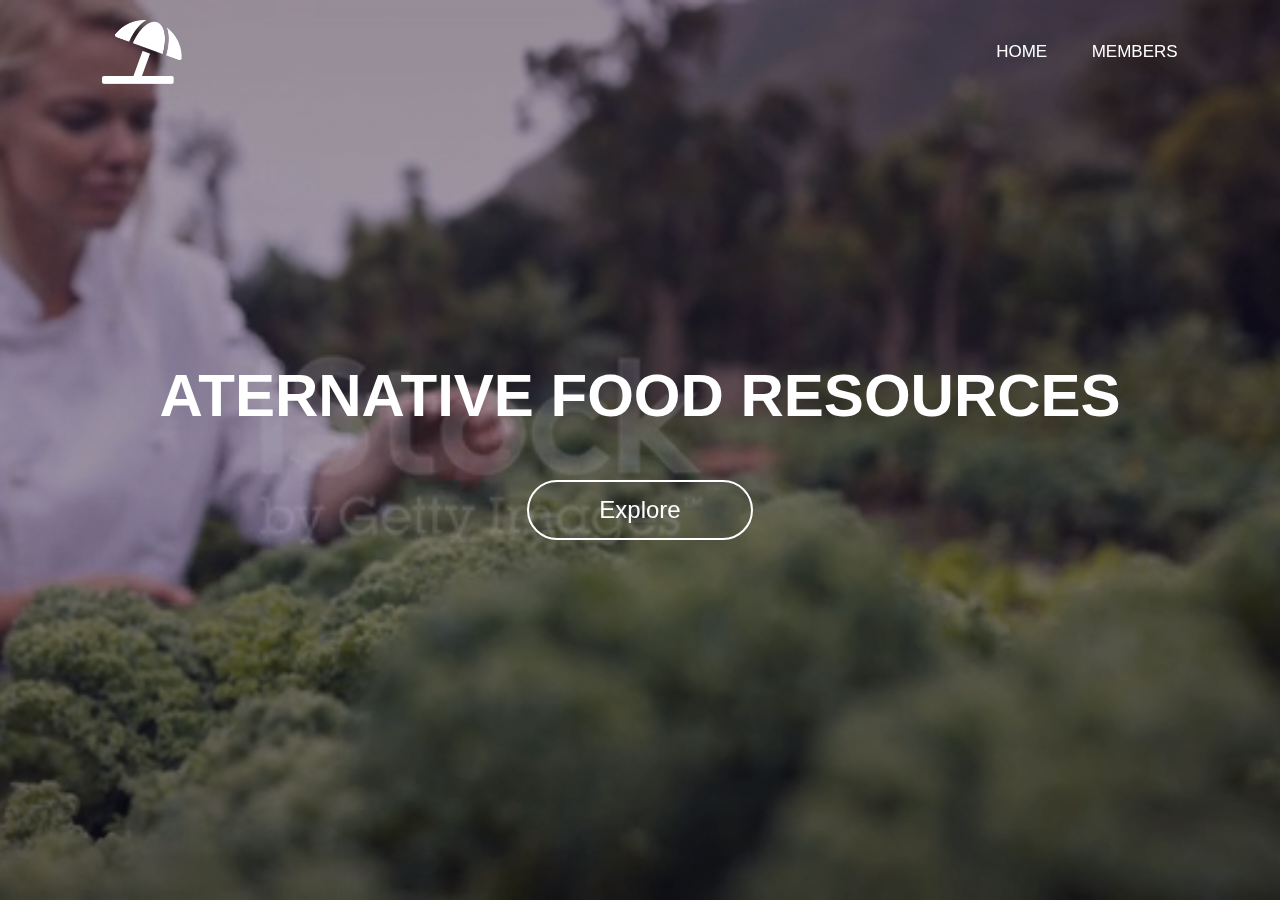
<file: index.html>
<!DOCTYPE html>
<html lang="en">
<head>
    <meta charset="UTF-8">
    <meta name="viewport" content="width=device-width, initial-scale=1.0">
    <title>Alternative Food Resources</title>
    <link rel="stylesheet" href="home.css">
</head>
<body>
    <div class="hero">
        <video autoplay loop muted plays-inline class="hh">
            <source src="vedio.mp4" type="video/mp4">
        </video>

        <nav>
            <img src="logo.png" class="logo">
            <ul>
                <li><a href="#">HOME</a></li>
                <li><a href="image.html">MEMBERS</a></li>
                
            </ul>
        </nav>
        <div class="content">
            <h1>ATERNATIVE FOOD RESOURCES</h1>
            <a href="hh.html">Explore</a>
        </div>
    </div>
</body>
</html>
</file>
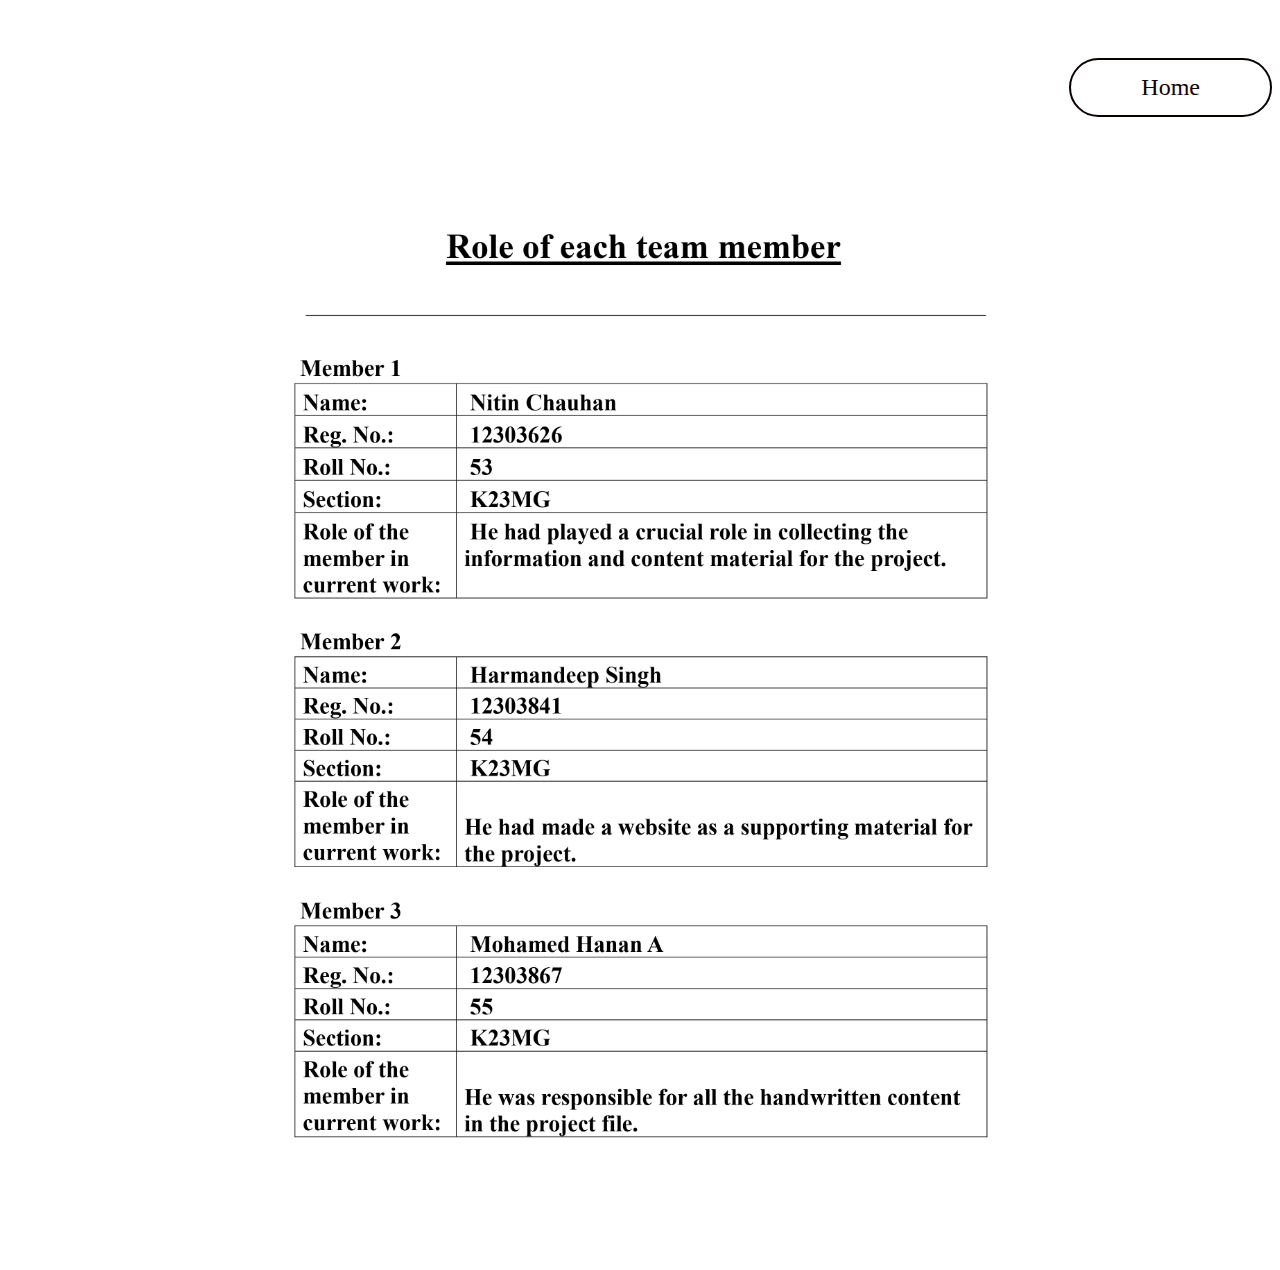
<file: image.html>
<!DOCTYPE html>
<html lang="en">
<head>
    <meta charset="UTF-8">
    <meta name="viewport" content="width=device-width, initial-scale=1.0">
    <title>Alternative Food Resources</title>
    <style>
        *{
            background-image: url(https://th.bing.com/th/id/OIP.ZQr3ekhWdAE6wPnnwm2FIAHaE8?pid=ImgDet&rs=1);
        }
        .baltej{
            width: 70%;
            height: auto;
            display: block;
            margin: auto;
        }
        .content{
            text-align: right;
        }
        .content a:hover{
            color: #fe4006;
            transition: all 0.4s ease 0s;
        }
        .content a{
            text-decoration: none;
            display: inline-block;
            color: rgb(19, 0, 0);
            top: 0;
            font-size: 24px;
            border: 2px solid rgb(9, 0, 0);
            padding: 14px 70px;
            border-radius: 50px;
            margin-top: 50px;
        }
    </style>
</head>
<body>
    <div class="content">
        <a href="index.html">Home</a>
    </div>
    <img src="teamimage.jpg" class="baltej">
</body>
</html>
</file>
<file: home.css>
*{
    margin: 0;
    padding: 0;
    box-sizing: border-box;
    font-family: 'Poppins', sans-serif;
}

.hero{
    width: 100%;
    height: 100vh;
    background-image: linear-gradient(rgba(12,3,51,0.3),rgba(12,3,51,0.3));
    position: relative;
    padding: 0 5%;
    display: flex;
    align-items: center;
    justify-content: center;
}

nav{
    width: 100%;
    position: absolute;
    top: 0;
    left: 0;
    padding: 20px 8%;
    display: flex;
    align-items: center;
    justify-content: space-between;

}
nav .logo{
    width: 80px;
}
nav ul li{
    list-style: none;
    display: inline-block;
    margin-left: 40px;
}
nav li a:hover{
    color: #ff8c69;
    transition: all 0.4s ease 0s;
}
nav ul li a{
    text-decoration: none;
    color: white;
    font-size: 17px;
}
.content{
    text-align: center;
}
.content a:hover{
    color: #ff8c69;
    transition: all 0.4s ease 0s;
}

.content h1{
    font-size: 60px;
    color: white;
    font-weight: 600;
    transition: 0.2s;
}
.content h1:hover{
    -webkit-text-stroke: 2px #fff; 
    color: transparent;

}
.content a{
    text-decoration: none;
    display: inline-block;
    color: white;
    font-size: 24px;
    border: 2px solid white;
    padding: 14px 70px;
    border-radius: 50px;
    margin-top: 50px;
}
.hh{
    position: absolute;
    right: 0;
    bottom: 0;
    min-width: 100%;
    min-height: 100%;
    width: auto;
    height: auto;
    z-index: -1;
}
@media (min-aspect-ratio: 16/9){
    .back-vedio{
        width: 100%;
        height: auto;
    }
}
@media (max-aspect-ratio: 16/9){
    .back-vedio{
        width: auto;
        height: 100%;
    }
}
</file>
